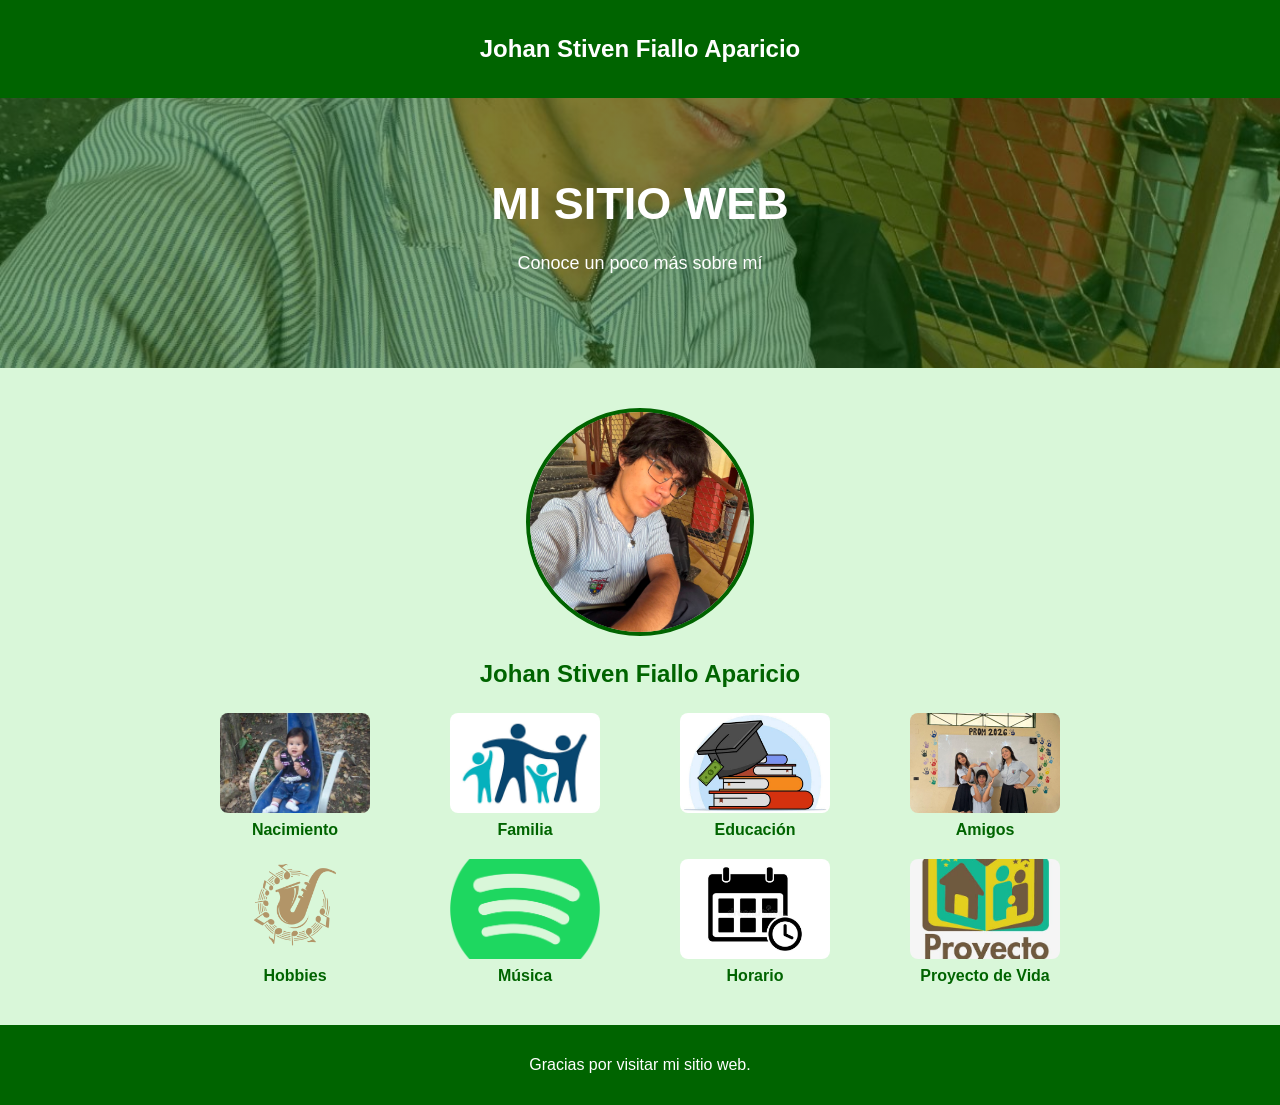
<file: index.html>
<!DOCTYPE html>
<html lang="es">

<head>
    <meta charset="UTF-8">
    <meta name="viewport" content="width=device-width, initial-scale=1.0">
    <title>Mi Sitio Web</title>
    <link rel="stylesheet" href="style.css">
</head>

<body>

    <header>
        <h2>Johan Stiven Fiallo Aparicio</h2>
    </header>

    <section id="hero">

        <h1>MI SITIO WEB</h1>

        <p>Conoce un poco más sobre mí</p>

    </section>

    <main>

        <img src="img/johan.jpg" alt="Foto de Johan" class="foto-johan">

        <h2>Johan Stiven Fiallo Aparicio</h2>

        <div class="menu">

            <a href="nacimiento.html">
                <img src="img/nacimiento.jpg" alt="Nacimiento">
                <span>Nacimiento</span>
            </a>

            <a href="familia.html">
                <img src="img/familia.jpg" alt="Familia">
                <span>Familia</span>
            </a>

            <a href="educacion.html">
                <img src="img/educacion.jpg" alt="Educación">
                <span>Educación</span>
            </a>

            <a href="amigos.html">
                <img src="img/amigos.jpg" alt="Amigos">
                <span>Amigos</span>
            </a>

            <a href="hobbies.html">
                <img src="img/hobbies.jpg" alt="Hobbies">
                <span>Hobbies</span>
            </a>

            <a href="musica.html">
                <img src="img/musica.jpg" alt="Música">
                <span>Música</span>
            </a>

            <a href="horario.html">
                <img src="img/horario.png" alt="Horario">
                <span>Horario</span>
            </a>

            <a href="proyecto_vida.html">
                <img src="img/proyecto.jpg" alt="Proyecto de vida">
                <span>Proyecto de Vida</span>
            </a>

        </div>

    </main>

    <footer>
        <p>Gracias por visitar mi sitio web.</p>
    </footer>

</body>

</html>
</file>
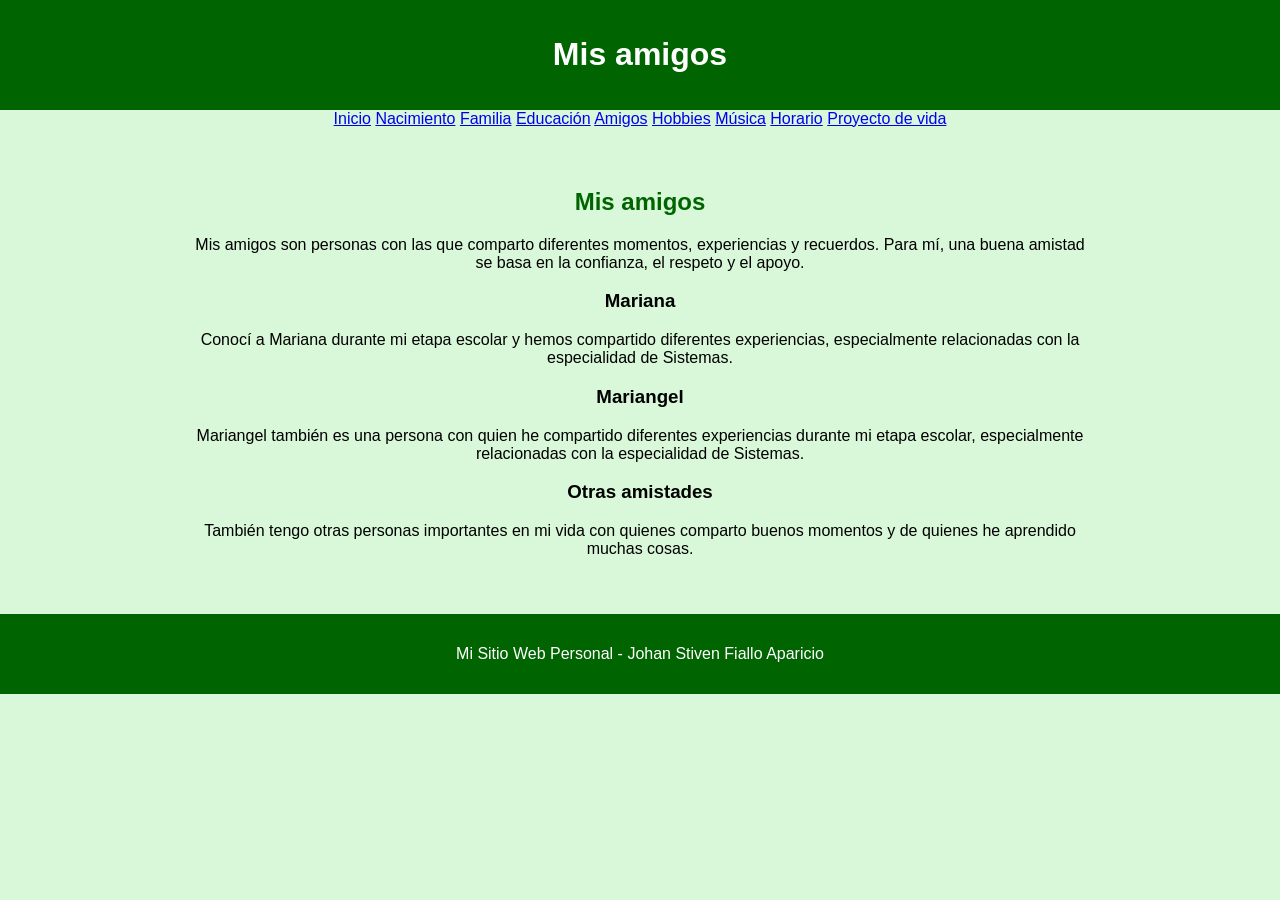
<file: amigos.html>
<!DOCTYPE html>
<html lang="es">

<head>
    <meta charset="UTF-8">
    <meta name="viewport" content="width=device-width, initial-scale=1.0">
    <title>Mis amigos</title>
    <link rel="stylesheet" href="style.css">
</head>

<body>

    <header>
        <h1>Mis amigos</h1>
    </header>

    <nav>
        <a href="index.html">Inicio</a>
        <a href="nacimiento.html">Nacimiento</a>
        <a href="familia.html">Familia</a>
        <a href="educacion.html">Educación</a>
        <a href="amigos.html">Amigos</a>
        <a href="hobbies.html">Hobbies</a>
        <a href="musica.html">Música</a>
        <a href="horario.html">Horario</a>
        <a href="proyecto_vida.html">Proyecto de vida</a>
    </nav>

    <main>

        <section>

            <h2>Mis amigos</h2>

            <p>
                Mis amigos son personas con las que comparto diferentes
                momentos, experiencias y recuerdos. Para mí, una buena
                amistad se basa en la confianza, el respeto y el apoyo.
            </p>

            <div class="tarjetas">

                <div class="tarjeta">
                    <h3>Mariana</h3>

                    <p>
                        Conocí a Mariana durante mi etapa escolar y hemos
                        compartido diferentes experiencias, especialmente
                        relacionadas con la especialidad de Sistemas.
                    </p>
                </div>

                <div class="tarjeta">
                    <h3>Mariangel</h3>

                    <p>
                        Mariangel también es una persona con quien he
                        compartido diferentes experiencias durante mi
                        etapa escolar, especialmente relacionadas con
                        la especialidad de Sistemas.
                    </p>
                </div>

                <div class="tarjeta">
                    <h3>Otras amistades</h3>

                    <p>
                        También tengo otras personas importantes en mi vida
                        con quienes comparto buenos momentos y de quienes
                        he aprendido muchas cosas.
                    </p>
                </div>

            </div>

        </section>

    </main>

    <footer>
        <p>Mi Sitio Web Personal - Johan Stiven Fiallo Aparicio</p>
    </footer>

</body>

</html>
</file>
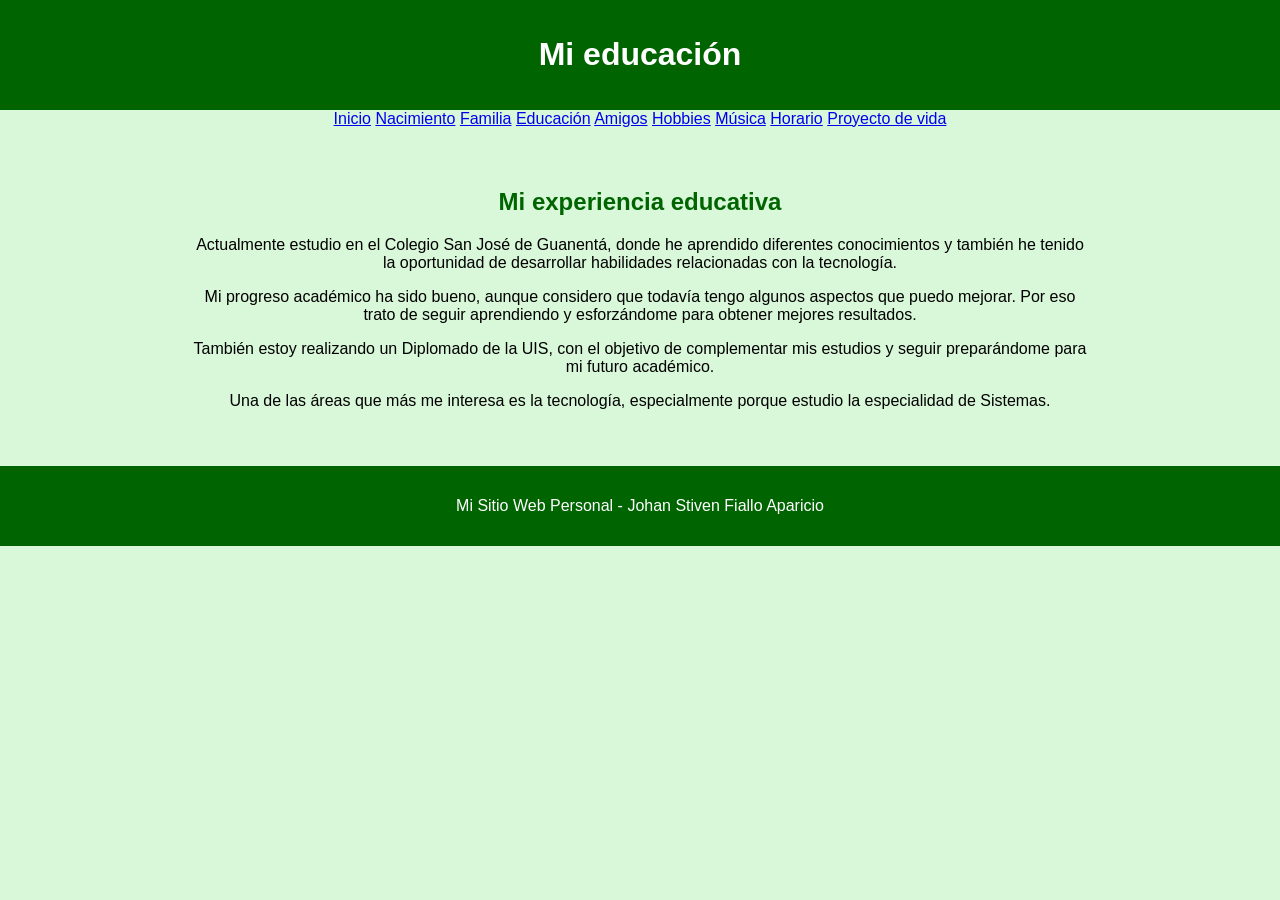
<file: educacion.html>
<!DOCTYPE html>
<html lang="es">

<head>
    <meta charset="UTF-8">
    <meta name="viewport" content="width=device-width, initial-scale=1.0">
    <title>Mi educación</title>
    <link rel="stylesheet" href="style.css">
</head>

<body>

    <header>
        <h1>Mi educación</h1>
    </header>

    <nav>
        <a href="index.html">Inicio</a>
        <a href="nacimiento.html">Nacimiento</a>
        <a href="familia.html">Familia</a>
        <a href="educacion.html">Educación</a>
        <a href="amigos.html">Amigos</a>
        <a href="hobbies.html">Hobbies</a>
        <a href="musica.html">Música</a>
        <a href="horario.html">Horario</a>
        <a href="proyecto_vida.html">Proyecto de vida</a>
    </nav>

    <main>

        <section>
            <h2>Mi experiencia educativa</h2>

            <p>
                Actualmente estudio en el Colegio San José de Guanentá,
                donde he aprendido diferentes conocimientos y también
                he tenido la oportunidad de desarrollar habilidades
                relacionadas con la tecnología.
            </p>

            <p>
                Mi progreso académico ha sido bueno, aunque considero
                que todavía tengo algunos aspectos que puedo mejorar.
                Por eso trato de seguir aprendiendo y esforzándome
                para obtener mejores resultados.
            </p>

            <p>
                También estoy realizando un Diplomado de la UIS,
                con el objetivo de complementar mis estudios y seguir
                preparándome para mi futuro académico.
            </p>

            <p>
                Una de las áreas que más me interesa es la tecnología,
                especialmente porque estudio la especialidad de Sistemas.
            </p>
        </section>

    </main>

    <footer>
        <p>Mi Sitio Web Personal - Johan Stiven Fiallo Aparicio</p>
    </footer>

</body>

</html>
</file>
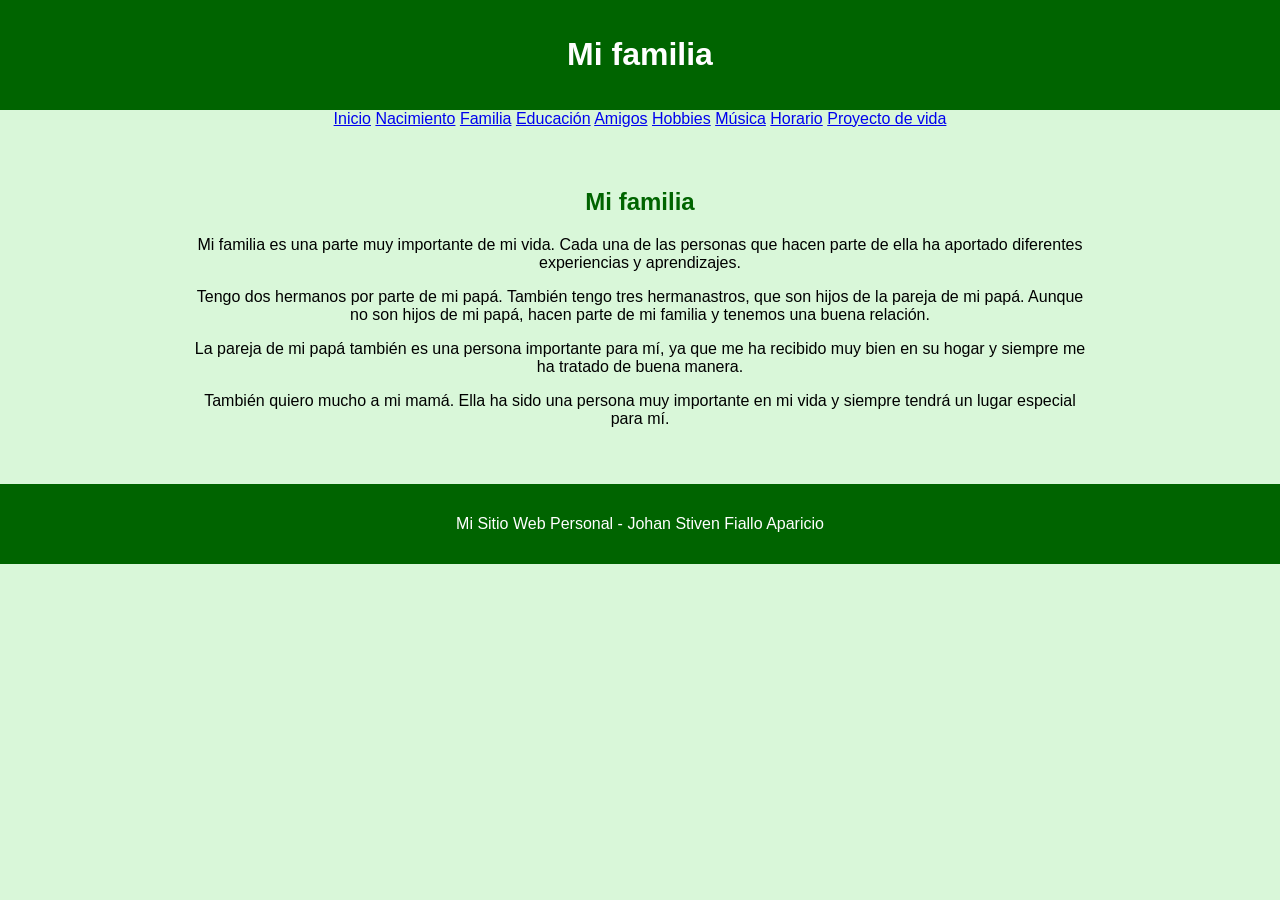
<file: familia.html>
<!DOCTYPE html>
<html lang="es">

<head>
    <meta charset="UTF-8">
    <meta name="viewport" content="width=device-width, initial-scale=1.0">
    <title>Mi familia</title>
    <link rel="stylesheet" href="style.css">
</head>

<body>

    <header>
        <h1>Mi familia</h1>
    </header>

    <nav>
        <a href="index.html">Inicio</a>
        <a href="nacimiento.html">Nacimiento</a>
        <a href="familia.html">Familia</a>
        <a href="educacion.html">Educación</a>
        <a href="amigos.html">Amigos</a>
        <a href="hobbies.html">Hobbies</a>
        <a href="musica.html">Música</a>
        <a href="horario.html">Horario</a>
        <a href="proyecto_vida.html">Proyecto de vida</a>
    </nav>

    <main>

        <section>
            <h2>Mi familia</h2>

            <p>
                Mi familia es una parte muy importante de mi vida.
                Cada una de las personas que hacen parte de ella
                ha aportado diferentes experiencias y aprendizajes.
            </p>

            <p>
                Tengo dos hermanos por parte de mi papá. También tengo
                tres hermanastros, que son hijos de la pareja de mi papá.
                Aunque no son hijos de mi papá, hacen parte de mi familia
                y tenemos una buena relación.
            </p>

            <p>
                La pareja de mi papá también es una persona importante
                para mí, ya que me ha recibido muy bien en su hogar
                y siempre me ha tratado de buena manera.
            </p>

            <p>
                También quiero mucho a mi mamá. Ella ha sido una persona
                muy importante en mi vida y siempre tendrá un lugar
                especial para mí.
            </p>
        </section>

    </main>

    <footer>
        <p>Mi Sitio Web Personal - Johan Stiven Fiallo Aparicio</p>
    </footer>

</body>

</html>
</file>
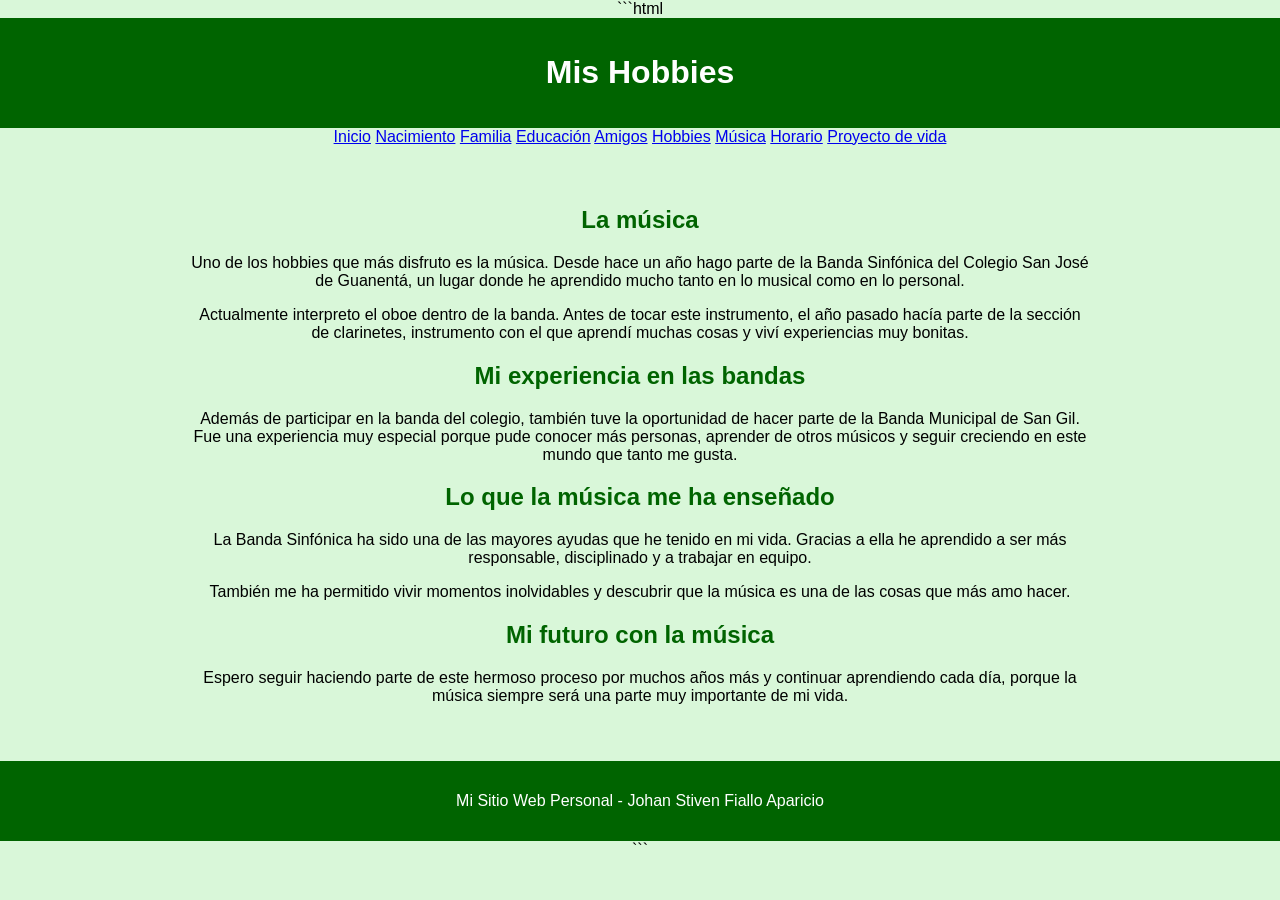
<file: hobbies.html>
```html
<!DOCTYPE html>
<html lang="es">

<head>
    <meta charset="UTF-8">
    <meta name="viewport" content="width=device-width, initial-scale=1.0">
    <title>Mis Hobbies</title>
    <link rel="stylesheet" href="style.css">
</head>

<body>

    <header>
        <h1>Mis Hobbies</h1>
    </header>

    <nav>
        <a href="index.html">Inicio</a>
        <a href="nacimiento.html">Nacimiento</a>
        <a href="familia.html">Familia</a>
        <a href="educacion.html">Educación</a>
        <a href="amigos.html">Amigos</a>
        <a href="hobbies.html">Hobbies</a>
        <a href="musica.html">Música</a>
        <a href="horario.html">Horario</a>
        <a href="proyecto_vida.html">Proyecto de vida</a>
    </nav>

    <main>

        <section>
            <h2>La música</h2>

            <p>
                Uno de los hobbies que más disfruto es la música. Desde hace un año
                hago parte de la Banda Sinfónica del Colegio San José de Guanentá,
                un lugar donde he aprendido mucho tanto en lo musical como en lo personal.
            </p>

            <p>
                Actualmente interpreto el oboe dentro de la banda. Antes de tocar este
                instrumento, el año pasado hacía parte de la sección de clarinetes,
                instrumento con el que aprendí muchas cosas y viví experiencias muy bonitas.
            </p>
        </section>

        <section>
            <h2>Mi experiencia en las bandas</h2>

            <p>
                Además de participar en la banda del colegio, también tuve la oportunidad
                de hacer parte de la Banda Municipal de San Gil. Fue una experiencia muy
                especial porque pude conocer más personas, aprender de otros músicos y
                seguir creciendo en este mundo que tanto me gusta.
            </p>
        </section>

        <section>
            <h2>Lo que la música me ha enseñado</h2>

            <p>
                La Banda Sinfónica ha sido una de las mayores ayudas que he tenido en mi vida.
                Gracias a ella he aprendido a ser más responsable, disciplinado y a trabajar
                en equipo.
            </p>

            <p>
                También me ha permitido vivir momentos inolvidables y descubrir que la música
                es una de las cosas que más amo hacer.
            </p>
        </section>

        <section>
            <h2>Mi futuro con la música</h2>

            <p>
                Espero seguir haciendo parte de este hermoso proceso por muchos años más
                y continuar aprendiendo cada día, porque la música siempre será una parte
                muy importante de mi vida.
            </p>
        </section>

    </main>

    <footer>
        <p>Mi Sitio Web Personal - Johan Stiven Fiallo Aparicio</p>
    </footer>

</body>

</html>
```
</file>
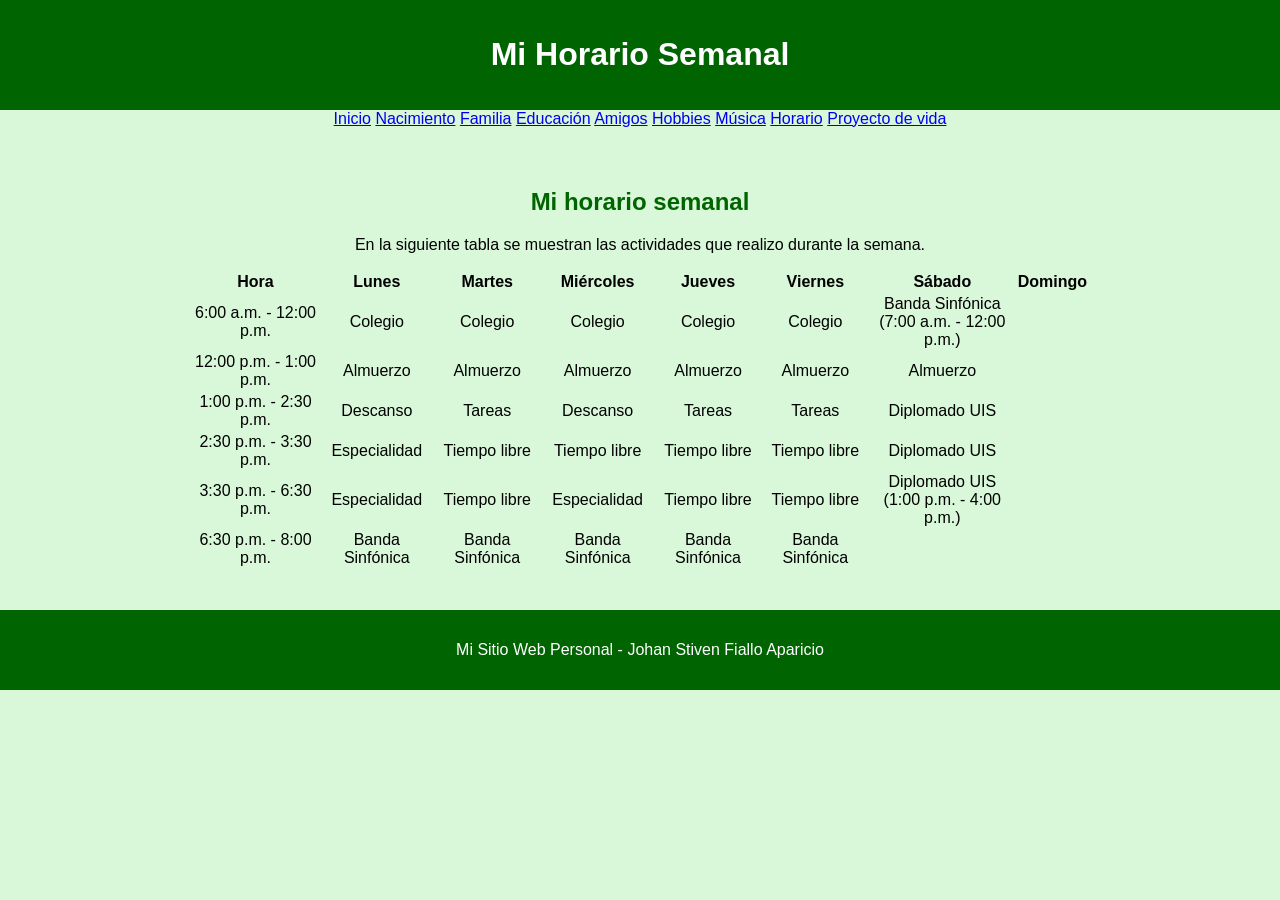
<file: horario.html>
<!DOCTYPE html>
<html lang="es">

<head>
    <meta charset="UTF-8">
    <meta name="viewport" content="width=device-width, initial-scale=1.0">
    <title>Mi Horario</title>
    <link rel="stylesheet" href="style.css">
</head>

<body>

    <header>
        <h1>Mi Horario Semanal</h1>
    </header>

    <nav>
        <a href="index.html">Inicio</a>
        <a href="nacimiento.html">Nacimiento</a>
        <a href="familia.html">Familia</a>
        <a href="educacion.html">Educación</a>
        <a href="amigos.html">Amigos</a>
        <a href="hobbies.html">Hobbies</a>
        <a href="musica.html">Música</a>
        <a href="horario.html">Horario</a>
        <a href="proyecto_vida.html">Proyecto de vida</a>
    </nav>

    <main>

        <section>
            <h2>Mi horario semanal</h2>

            <p>
                En la siguiente tabla se muestran las actividades que realizo durante la semana.
            </p>

            <div class="tabla-contenedor">

                <table>

                    <thead>
                        <tr>
                            <th>Hora</th>
                            <th>Lunes</th>
                            <th>Martes</th>
                            <th>Miércoles</th>
                            <th>Jueves</th>
                            <th>Viernes</th>
                            <th>Sábado</th>
                            <th>Domingo</th>
                        </tr>
                    </thead>

                    <tbody>

                        <tr>
                            <td>6:00 a.m. - 12:00 p.m.</td>
                            <td>Colegio</td>
                            <td>Colegio</td>
                            <td>Colegio</td>
                            <td>Colegio</td>
                            <td>Colegio</td>
                            <td>Banda Sinfónica<br>(7:00 a.m. - 12:00 p.m.)</td>
                            <td></td>
                        </tr>

                        <tr>
                            <td>12:00 p.m. - 1:00 p.m.</td>
                            <td>Almuerzo</td>
                            <td>Almuerzo</td>
                            <td>Almuerzo</td>
                            <td>Almuerzo</td>
                            <td>Almuerzo</td>
                            <td>Almuerzo</td>
                            <td></td>
                        </tr>

                        <tr>
                            <td>1:00 p.m. - 2:30 p.m.</td>
                            <td>Descanso</td>
                            <td>Tareas</td>
                            <td>Descanso</td>
                            <td>Tareas</td>
                            <td>Tareas</td>
                            <td>Diplomado UIS</td>
                            <td></td>
                        </tr>

                        <tr>
                            <td>2:30 p.m. - 3:30 p.m.</td>
                            <td>Especialidad</td>
                            <td>Tiempo libre</td>
                            <td>Tiempo libre</td>
                            <td>Tiempo libre</td>
                            <td>Tiempo libre</td>
                            <td>Diplomado UIS</td>
                            <td></td>
                        </tr>

                        <tr>
                            <td>3:30 p.m. - 6:30 p.m.</td>
                            <td>Especialidad</td>
                            <td>Tiempo libre</td>
                            <td>Especialidad</td>
                            <td>Tiempo libre</td>
                            <td>Tiempo libre</td>
                            <td>Diplomado UIS<br>(1:00 p.m. - 4:00 p.m.)</td>
                            <td></td>
                        </tr>

                        <tr>
                            <td>6:30 p.m. - 8:00 p.m.</td>
                            <td>Banda Sinfónica</td>
                            <td>Banda Sinfónica</td>
                            <td>Banda Sinfónica</td>
                            <td>Banda Sinfónica</td>
                            <td>Banda Sinfónica</td>
                            <td></td>
                            <td></td>
                        </tr>

                    </tbody>

                </table>

            </div>

        </section>

    </main>

    <footer>
        <p>Mi Sitio Web Personal - Johan Stiven Fiallo Aparicio</p>
    </footer>

</body>

</html>
</file>
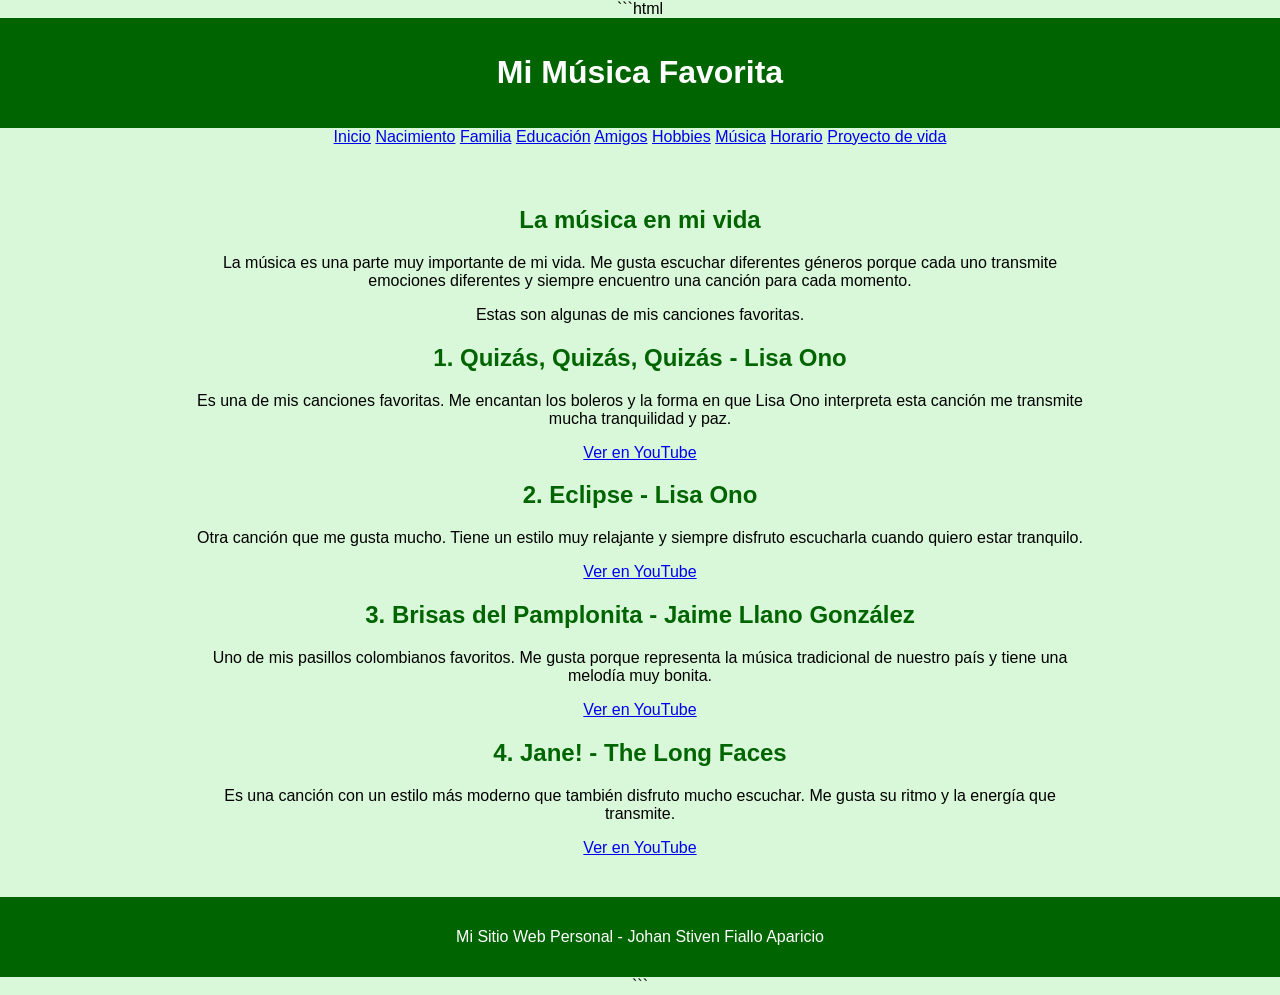
<file: musica.html>
```html
<!DOCTYPE html>
<html lang="es">

<head>
    <meta charset="UTF-8">
    <meta name="viewport" content="width=device-width, initial-scale=1.0">
    <title>Mi Música Favorita</title>
    <link rel="stylesheet" href="style.css">
</head>

<body>

    <header>
        <h1>Mi Música Favorita</h1>
    </header>

    <nav>
        <a href="index.html">Inicio</a>
        <a href="nacimiento.html">Nacimiento</a>
        <a href="familia.html">Familia</a>
        <a href="educacion.html">Educación</a>
        <a href="amigos.html">Amigos</a>
        <a href="hobbies.html">Hobbies</a>
        <a href="musica.html">Música</a>
        <a href="horario.html">Horario</a>
        <a href="proyecto_vida.html">Proyecto de vida</a>
    </nav>

    <main>

        <section>
            <h2>La música en mi vida</h2>

            <p>
                La música es una parte muy importante de mi vida. Me gusta escuchar
                diferentes géneros porque cada uno transmite emociones diferentes y
                siempre encuentro una canción para cada momento.
            </p>

            <p>
                Estas son algunas de mis canciones favoritas.
            </p>
        </section>

        <section>
            <h2>1. Quizás, Quizás, Quizás - Lisa Ono</h2>

            <p>
                Es una de mis canciones favoritas. Me encantan los boleros y la forma
                en que Lisa Ono interpreta esta canción me transmite mucha tranquilidad
                y paz.
            </p>

            <a href="https://www.youtube.com/watch?v=rmwzAF_pYSA&list=RDrmwzAF_pYSA&start_radio=1"
                target="_blank">
                Ver en YouTube
            </a>
        </section>

        <section>
            <h2>2. Eclipse - Lisa Ono</h2>

            <p>
                Otra canción que me gusta mucho. Tiene un estilo muy relajante y siempre
                disfruto escucharla cuando quiero estar tranquilo.
            </p>

            <a href="https://www.youtube.com/watch?v=SJFXCMVvKIU&list=RDSJFXCMVvKIU&start_radio=1"
                target="_blank">
                Ver en YouTube
            </a>
        </section>

        <section>
            <h2>3. Brisas del Pamplonita - Jaime Llano González</h2>

            <p>
                Uno de mis pasillos colombianos favoritos. Me gusta porque representa
                la música tradicional de nuestro país y tiene una melodía muy bonita.
            </p>

            <a href="https://www.youtube.com/watch?v=0hXCkrjfNL4&list=RD0hXCkrjfNL4&start_radio=1"
                target="_blank">
                Ver en YouTube
            </a>
        </section>

        <section>
            <h2>4. Jane! - The Long Faces</h2>

            <p>
                Es una canción con un estilo más moderno que también disfruto mucho
                escuchar. Me gusta su ritmo y la energía que transmite.
            </p>

            <a href="https://www.youtube.com/watch?v=HydkjjDNTmY&list=RDHydkjjDNTmY&start_radio=1"
                target="_blank">
                Ver en YouTube
            </a>
        </section>

    </main>

    <footer>
        <p>Mi Sitio Web Personal - Johan Stiven Fiallo Aparicio</p>
    </footer>

</body>

</html>
```
</file>
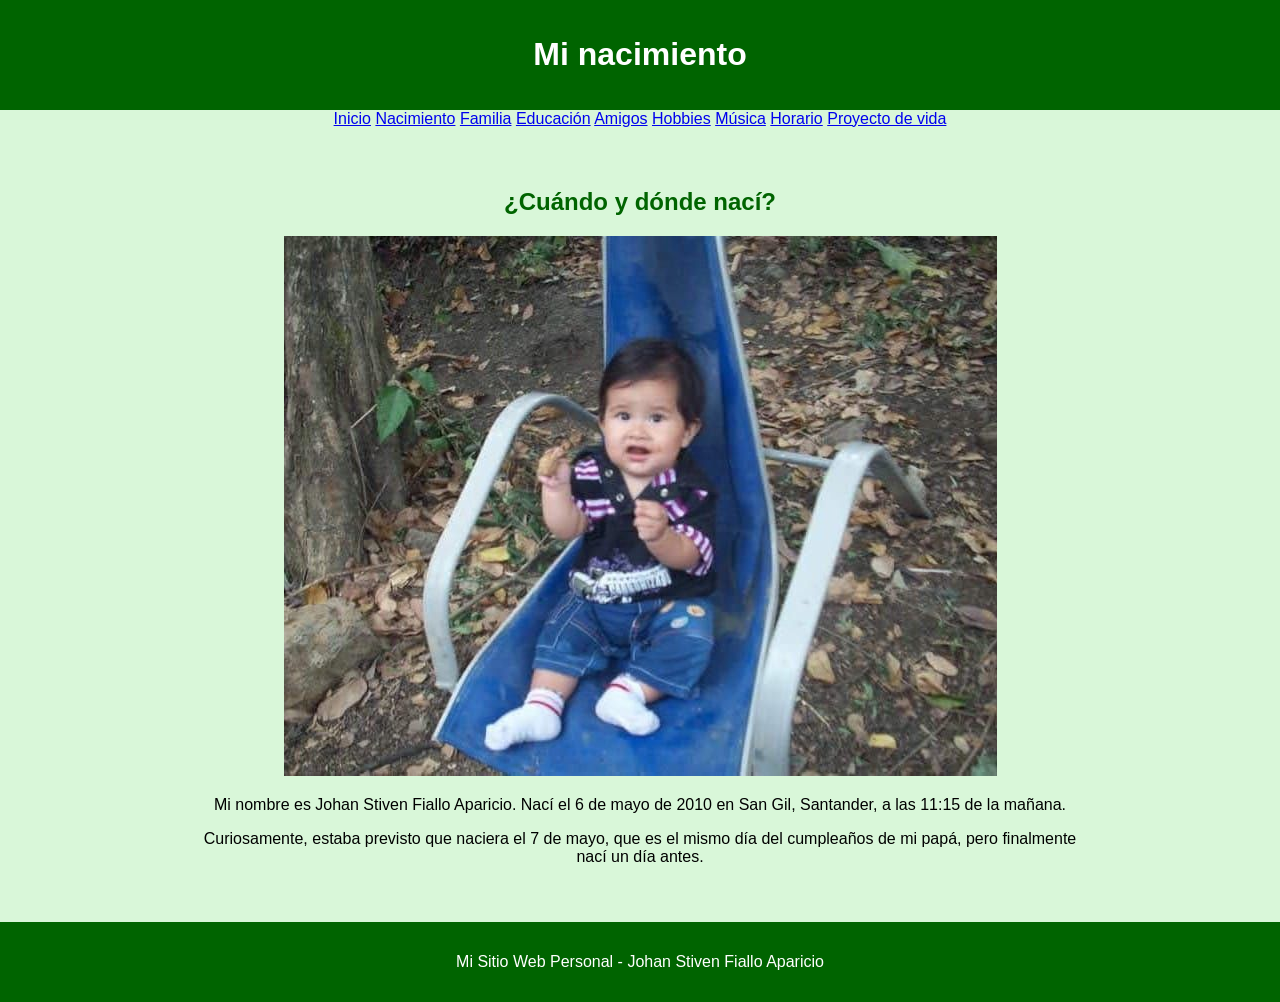
<file: nacimiento.html>
<!DOCTYPE html>
<html lang="es">

<head>
    <meta charset="UTF-8">
    <meta name="viewport" content="width=device-width, initial-scale=1.0">
    <title>Mi nacimiento</title>
    <link rel="stylesheet" href="style.css">
</head>

<body>

    <header>
        <h1>Mi nacimiento</h1>
    </header>

    <nav>
        <a href="index.html">Inicio</a>
        <a href="nacimiento.html">Nacimiento</a>
        <a href="familia.html">Familia</a>
        <a href="educacion.html">Educación</a>
        <a href="amigos.html">Amigos</a>
        <a href="hobbies.html">Hobbies</a>
        <a href="musica.html">Música</a>
        <a href="horario.html">Horario</a>
        <a href="proyecto_vida.html">Proyecto de vida</a>
    </nav>

    <main>

        <section>
            <h2>¿Cuándo y dónde nací?</h2>

            <img src="img/nacimiento.jpg" alt="Imagen relacionada con mi nacimiento">

            <p>
                Mi nombre es Johan Stiven Fiallo Aparicio.
                Nací el 6 de mayo de 2010 en San Gil, Santander,
                a las 11:15 de la mañana.
            </p>
            <p>
                Curiosamente, estaba previsto que naciera el 7 de mayo,
                que es el mismo día del cumpleaños de mi papá,
                pero finalmente nací un día antes.
            </p>
        </section>

    </main>

    <footer>
        <p>Mi Sitio Web Personal - Johan Stiven Fiallo Aparicio</p>
    </footer>

</body>

</html>
</file>
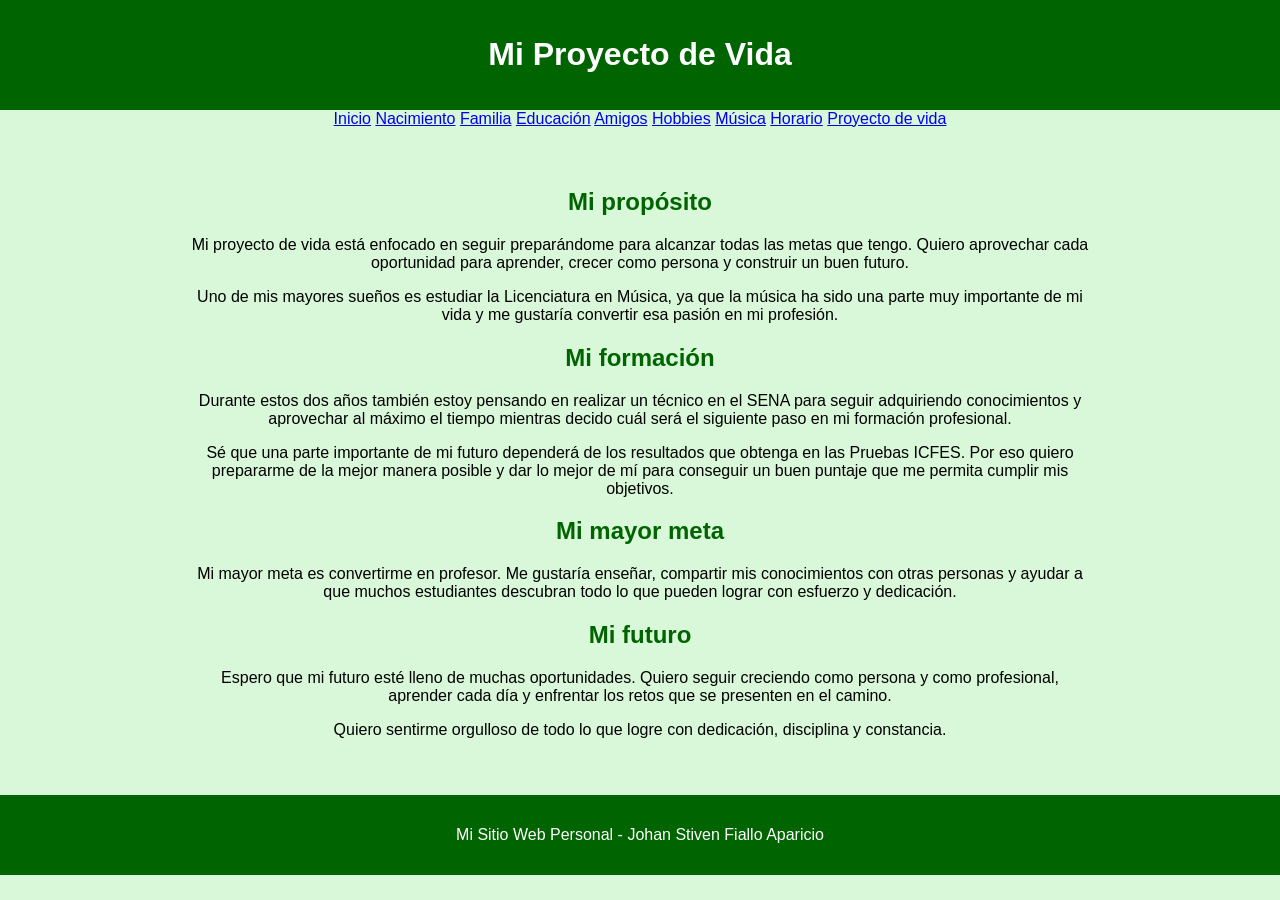
<file: proyecto_vida.html>
<!DOCTYPE html>
<html lang="es">

<head>
    <meta charset="UTF-8">
    <meta name="viewport" content="width=device-width, initial-scale=1.0">
    <title>Mi Proyecto de Vida</title>
    <link rel="stylesheet" href="style.css">
</head>

<body>

    <header>
        <h1>Mi Proyecto de Vida</h1>
    </header>

    <nav>
        <a href="index.html">Inicio</a>
        <a href="nacimiento.html">Nacimiento</a>
        <a href="familia.html">Familia</a>
        <a href="educacion.html">Educación</a>
        <a href="amigos.html">Amigos</a>
        <a href="hobbies.html">Hobbies</a>
        <a href="musica.html">Música</a>
        <a href="horario.html">Horario</a>
        <a href="proyecto_vida.html">Proyecto de vida</a>
    </nav>

    <main>

        <section>
            <h2>Mi propósito</h2>

            <p>
                Mi proyecto de vida está enfocado en seguir preparándome para alcanzar
                todas las metas que tengo. Quiero aprovechar cada oportunidad para
                aprender, crecer como persona y construir un buen futuro.
            </p>

            <p>
                Uno de mis mayores sueños es estudiar la Licenciatura en Música, ya que
                la música ha sido una parte muy importante de mi vida y me gustaría
                convertir esa pasión en mi profesión.
            </p>
        </section>

        <section>
            <h2>Mi formación</h2>

            <p>
                Durante estos dos años también estoy pensando en realizar un técnico
                en el SENA para seguir adquiriendo conocimientos y aprovechar al máximo
                el tiempo mientras decido cuál será el siguiente paso en mi formación
                profesional.
            </p>

            <p>
                Sé que una parte importante de mi futuro dependerá de los resultados
                que obtenga en las Pruebas ICFES. Por eso quiero prepararme de la mejor
                manera posible y dar lo mejor de mí para conseguir un buen puntaje que
                me permita cumplir mis objetivos.
            </p>
        </section>

        <section>
            <h2>Mi mayor meta</h2>

            <p>
                Mi mayor meta es convertirme en profesor. Me gustaría enseñar,
                compartir mis conocimientos con otras personas y ayudar a que muchos
                estudiantes descubran todo lo que pueden lograr con esfuerzo y
                dedicación.
            </p>
        </section>

        <section>
            <h2>Mi futuro</h2>

            <p>
                Espero que mi futuro esté lleno de muchas oportunidades. Quiero seguir
                creciendo como persona y como profesional, aprender cada día y enfrentar
                los retos que se presenten en el camino.
            </p>

            <p>
                Quiero sentirme orgulloso de todo lo que logre con dedicación,
                disciplina y constancia.
            </p>
        </section>

    </main>

    <footer>
        <p>Mi Sitio Web Personal - Johan Stiven Fiallo Aparicio</p>
    </footer>

</body>

</html>
</file>
<file: style.css>
body {
    margin: 0;
    background-color: #d9f7d9;
    font-family: Arial, sans-serif;
    text-align: center;
}

header {
    background-color: darkgreen;
    color: white;
    padding: 15px;
    display: flex;
    justify-content: center;
    align-items: center;
}

#hero {
    height: 30vh;
    background-image:
        linear-gradient(rgba(0, 80, 0, 0.5), rgba(0, 80, 0, 0.5)),
        url("img/johan.jpg");
    background-size: cover;
    background-position: center;

    display: flex;
    flex-direction: column;
    justify-content: center;
    align-items: center;

    color: white;
}

#hero h1 {
    font-size: 45px;
    margin: 5px;
}

#hero p {
    font-size: 18px;
}

main {
    max-width: 900px;
    margin: 30px auto;
    padding: 10px;
}

.foto-johan {
    width: 220px;
    height: 220px;
    object-fit: cover;
    border-radius: 50%;
    border: 4px solid darkgreen;
}

main h2 {
    color: darkgreen;
}

.menu {
    display: flex;
    flex-wrap: wrap;
    justify-content: space-around;
    gap: 20px;
    margin-top: 25px;
}

.menu a {
    width: 180px;
    color: darkgreen;
    text-decoration: none;
    font-weight: bold;
}

.menu img {
    width: 150px;
    height: 100px;
    object-fit: cover;
    border-radius: 8px;
    display: block;
    margin: 0 auto 8px;
}

.menu a:hover img {
    opacity: 0.7;
}

.menu a:hover {
    color: black;
}

footer {
    background-color: darkgreen;
    color: white;
    padding: 15px;
    margin-top: 30px;
}

@media (max-width: 600px) {

    #hero h1 {
        font-size: 32px;
    }

    .foto-johan {
        width: 180px;
        height: 180px;
    }

    .menu {
        flex-direction: column;
        align-items: center;
    }
}
</file>
